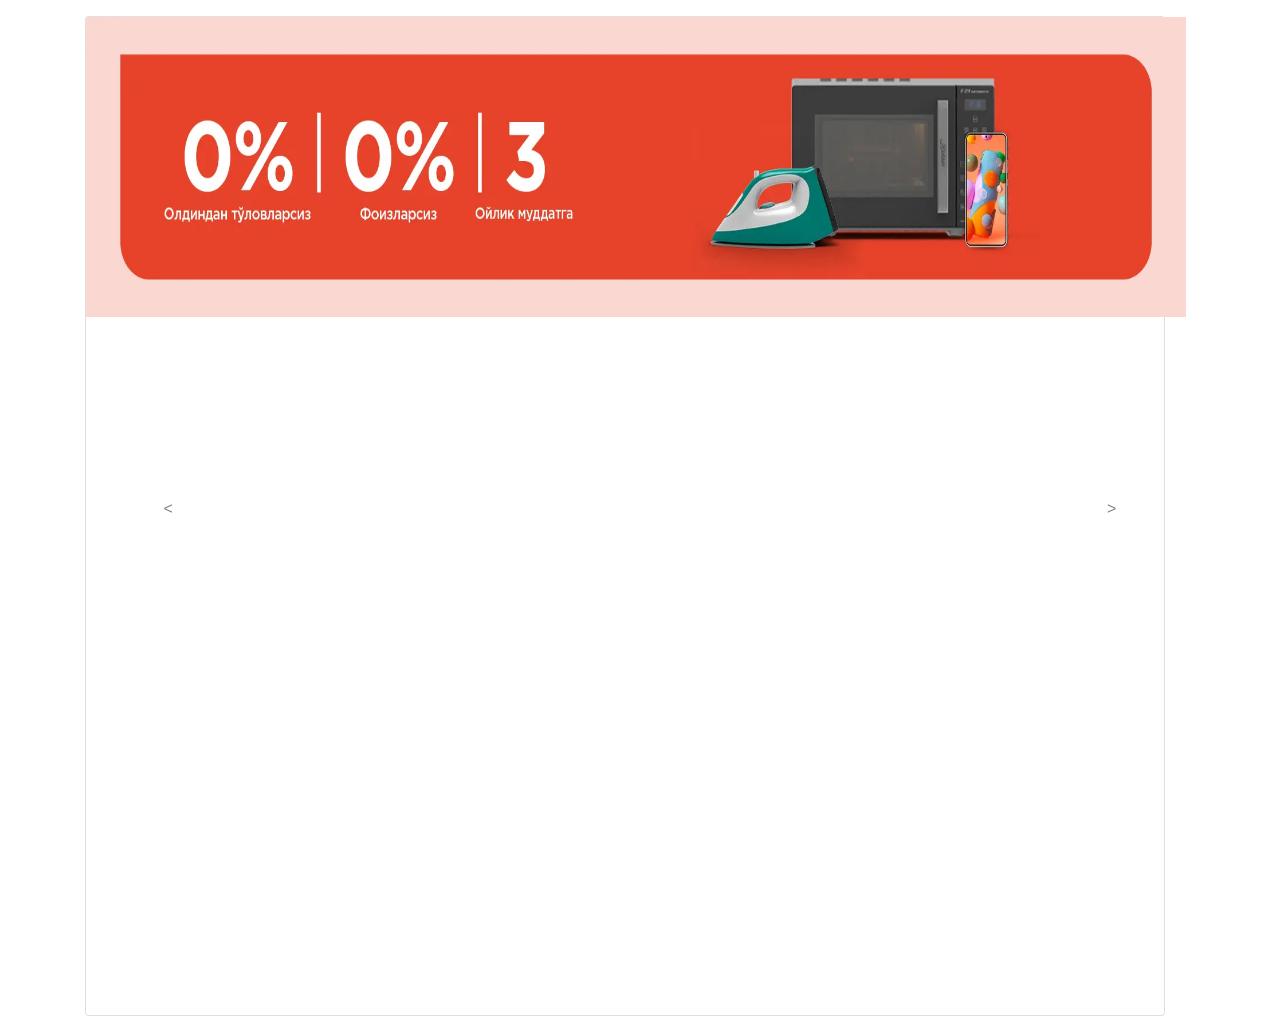
<file: index2.html>
<!DOCTYPE html>
<html lang="en">
<head>
    <meta charset="UTF-8">
    <title>Title</title>
    <link rel="stylesheet" href="css/css/bootstrap.css">
    <link rel="stylesheet" href="css/main2.css">
</head>
<body>

<div class="container">
    <div class="row my-3">
        <div class="col-md-12">
            <div class="carousel slide" id="myCarousel" data-ride="carousel" data-interval="3000">
                <ul class="carousel-indicators">
                    <li class="active" data-slide-to="1" data-target="myCarousel"></li>
                    <li data-slide-to="1" data-target="myCarousel"></li>
                    <li data-slide-to="1" data-target="myCarousel"></li>
                    <li data-slide-to="1" data-target="myCarousel"></li>
                    <li data-slide-to="1" data-target="myCarousel"></li>
                </ul>
                <div class="carousel-inner">
                    <div class="carousel-item active">
                        <div class="row">
                            <div class="col-md-12 card-deck">
                                <div class="card">
                                        <img src="rasmlar/teh2.webp" alt="" height="300px" width="1100px">
                                </div>
                            </div>
                        </div>
                    </div>
                    <div class="carousel-item">
                        <div class="row">
                            <div class="col-md-12 card-deck">
                                <div class="card">
                                    <img src="rasmlar/teh1.webp" alt="" height="300" width="1100">
                                </div>
                            </div>
                        </div>
                    </div>
                    <div class="carousel-item">
                        <div class="row">
                            <div class="col-md-12 card-deck">
                                <div class="card">
                                    <img src="rasmlar/teh3.webp" alt="" height="300" width="1100">
                                </div>
                            </div>
                        </div>
                    </div>
                    <div class="carousel-item">
                        <div class="row">
                            <div class="col-md-12 card-deck">
                                <div class="card">
                                    <img src="rasmlar/teh4.webp" alt="" height="300" width="1100">
                                </div>
                            </div>
                        </div>
                    </div>
                    <div class="carousel-item">
                        <div class="row">
                            <div class="col-md-12 card-deck">
                                <div class="card">
                                    <img src="rasmlar/teh5.webp" alt="" height="300" width="1100">
                                </div>
                            </div>
                        </div>
                    </div>
                </div>
                <a href="#myCarousel" data-slide="prev" class="carousel-control-prev">
                    <span class="tank" style="height: 40px; width: 40px">&#60</span>
                </a>
                <a href="#myCarousel" data-slide="next" class="carousel-control-next">
                    <span class="tank" style="width: 40px; height: 40px">&#x3e</span>
                </a>
            </div>
        </div>
    </div>
</div>



<script src="css/js/jQuery.min.js"></script>
<script src="css/js/src/popover.js"></script>
<script src="css/js/bootstrap.js"></script>
</body>
</html>
</file>
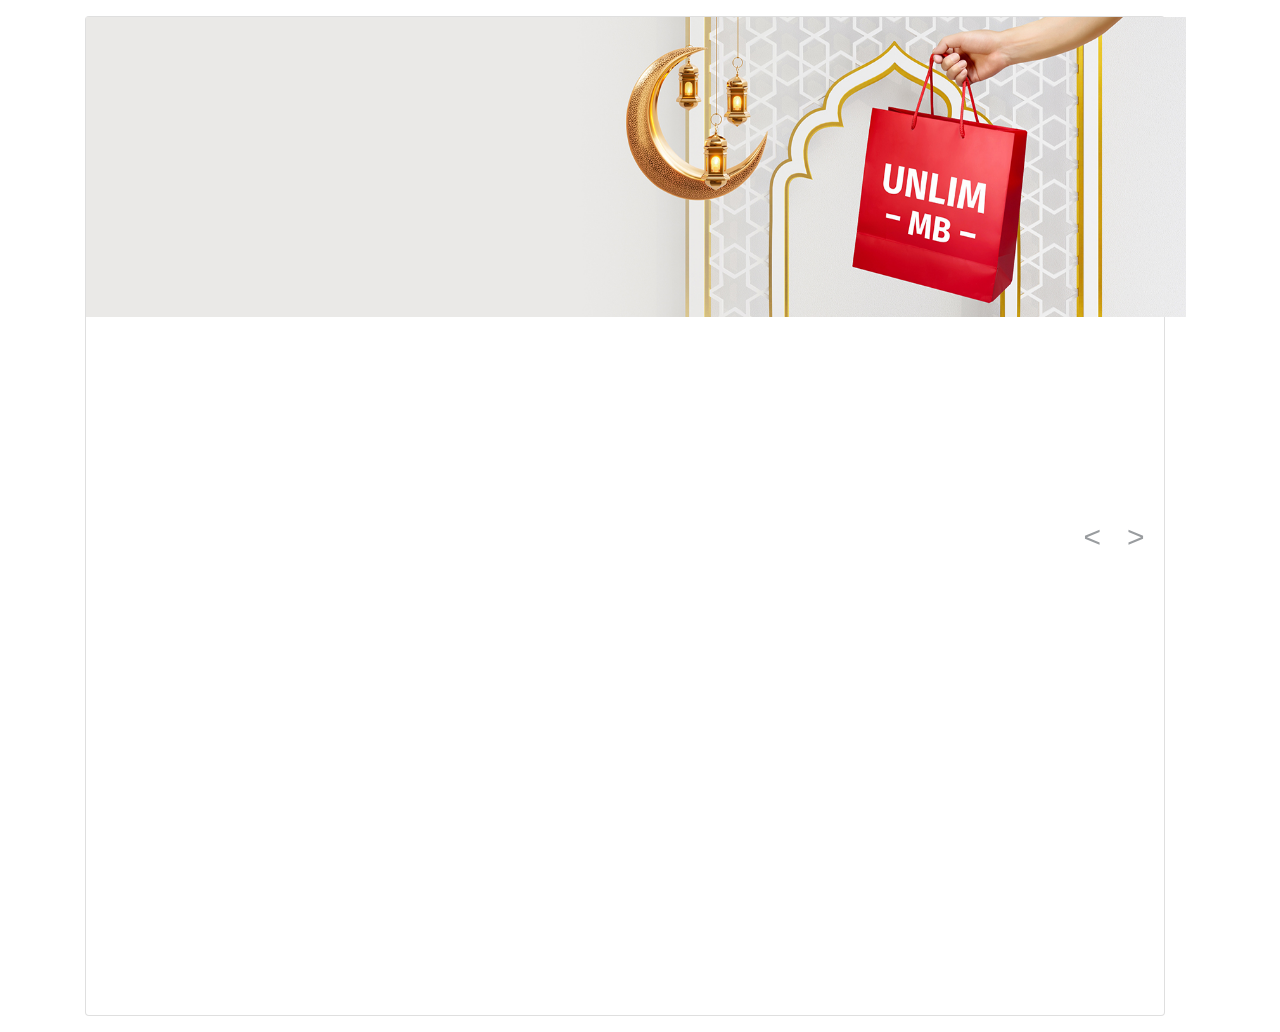
<file: index3.html>
<!DOCTYPE html>
<html lang="en">
<head>
    <meta charset="UTF-8">
    <title>Title</title>
    <link rel="stylesheet" href="css/css/bootstrap.css">
    <link rel="stylesheet" href="css/main2.css">
</head>
<body>



<div class="container">
    <div class="row my-3">
        <div class="col-md-12">
            <div class="carousel slide" id="myCarousel" data-ride="carousel" data-interval="3000">
                <div class="carousel-inner">
                    <div class="carousel-item active">
                        <div class="row">
                            <div class="col-md-12 card-deck">
                                <div class="card">
                                    <img src="rasmlar/mobi1.jpg" alt="" height="300px" width="1100px">
                                </div>
                            </div>
                        </div>
                    </div>
                    <div class="carousel-item">
                        <div class="row">
                            <div class="col-md-12 card-deck">
                                <div class="card">
                                    <img src="rasmlar/mobi2.jpg" alt="" height="300" width="1100">
                                </div>
                            </div>
                        </div>
                    </div>
                    <div class="carousel-item">
                        <div class="row">
                            <div class="col-md-12 card-deck">
                                <div class="card">
                                    <img src="rasmlar/mobi3.jpg" alt="" height="300" width="1100">
                                </div>
                            </div>
                        </div>
                    </div>
                    <div class="carousel-item">
                        <div class="row">
                            <div class="col-md-12 card-deck">
                                <div class="card">
                                    <img src="rasmlar/mobi4.jpg" alt="" height="300" width="1100">
                                </div>
                            </div>
                        </div>
                    </div>
                    <div class="carousel-item">
                        <div class="row">
                            <div class="col-md-12 card-deck">
                                <div class="card">
                                    <img src="rasmlar/mobi6.jpg" alt="" height="300" width="1100">
                                </div>
                            </div>
                        </div>
                    </div>
                    <div class="carousel-item">
                        <div class="row">
                            <div class="col-md-12 card-deck">
                                <div class="card">
                                    <img src="rasmlar/mobi7.jpg" alt="" height="300" width="1100">
                                </div>
                            </div>
                        </div>
                    </div>
                </div>
                <a href="#myCarousel" data-slide="prev" class="carousel-control-prev" style="margin-left: 900px">
                    <span class="tank ml-5 mt-5 bg-white text-dark" style="height: 40px; width: 40px;"><p style="font-size: 30px; margin-top: -7px">&#60</p></span>
                </a>
                <a href="#myCarousel" data-slide="next" class="carousel-control-next">
                    <span class="ml-5 bg-white mt-5 text-dark tank" style="width: 40px; height: 40px"><p style="font-size: 30px; margin-top: -7px">&#x3e</p></span>
                </a>
            </div>
        </div>
    </div>
</div>





<script src="css/js/jQuery.min.js"></script>
<script src="css/js/src/popover.js"></script>
<script src="css/js/bootstrap.js"></script>
</body>
</html>
</file>
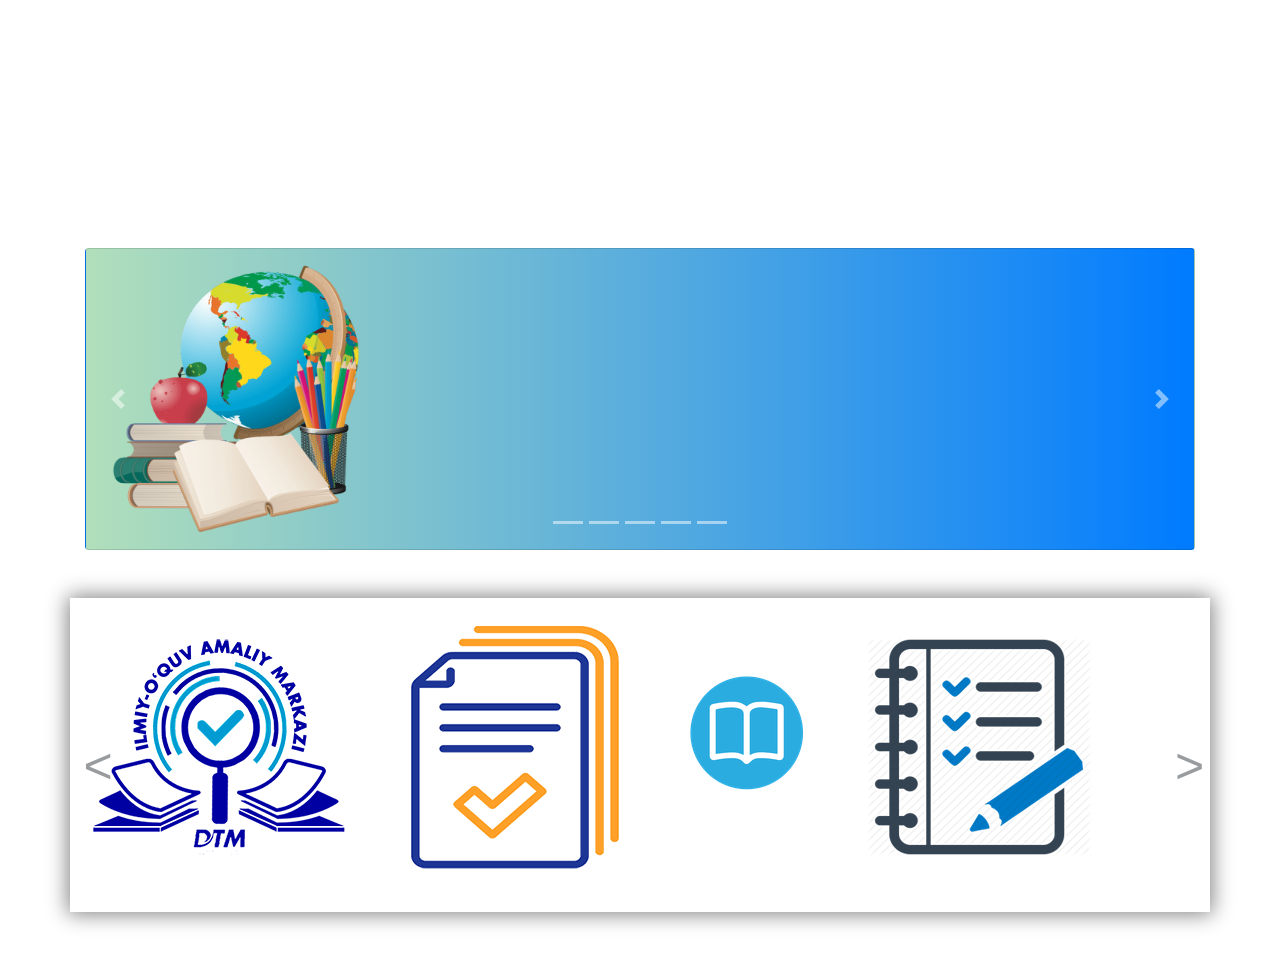
<file: index4.html>
<!DOCTYPE html>
<html lang="en">
<head>
    <meta charset="UTF-8">
    <title>Title</title>
    <link rel="stylesheet" href="css/css/bootstrap.css">
    <link rel="stylesheet" href="css/main4.css">
</head>
<body>

<div class="container">
    <div class="row my-5">
        <div class="col-md-12">
            <div class="carousel slide" id="myCarousel" data-ride="carousel">
                <ul class="carousel-indicators">
                    <li data-slide-to="1" data-target="myCarousel"></li>
                    <li data-slide-to="1" data-target="myCarousel"></li>
                    <li data-slide-to="1" data-target="myCarousel"></li>
                    <li data-slide-to="1" data-target="myCarousel"></li>
                    <li data-slide-to="1" data-target="myCarousel"></li>
                </ul>
                <div class="carousel-inner">
                    <div class="carousel-item active">
                        <div class="row">
                            <div class="col-md-12 card-desc">
                                <div class="card bos">
                                    <img src="rasmlar/dtm1.png" style="height: 300px;width: 300px" alt="">
                                </div>
                            </div>
                        </div>
                    </div>
                    <div class="carousel-item">
                        <div class="row">
                            <div class="col-md-12 card-desc">
                                <div class="card bos">
                                    <img src="rasmlar/dtm2.png" style="height: 300px;width: 300px" alt="">
                                </div>
                            </div>
                        </div>
                    </div>
                    <div class="carousel-item">
                        <div class="row">
                            <div class="col-md-12 card-desc">
                                <div class="card bos">
                                    <img src="rasmlar/dtm3.png" style="height: 300px;width: 300px" alt="">
                                </div>
                            </div>
                        </div>
                    </div>
                    <div class="carousel-item">
                        <div class="row">
                            <div class="col-md-12 card-desc">
                                <div class="card bos">
                                    <img src="rasmlar/dtm4.png" style="height: 300px;width: 300px" alt="">
                                </div>
                            </div>
                        </div>
                    </div>
                    <div class="carousel-item">
                        <div class="row">
                            <div class="col-md-12 card-desc">
                                <div class="card bos">
                                    <img src="rasmlar/dtm5.png" style="height: 300px;width: 300px" alt="">
                                </div>
                            </div>
                        </div>
                    </div>
                    <div class="carousel-item">
                        <div class="row">
                            <div class="col-md-12 card-desc">
                                <div class="card bos">
                                    <img src="rasmlar/dtm6.png" style="height: 300px;width: 300px" alt="">
                                </div>
                            </div>
                        </div>
                    </div>
                </div>
                <a href="#myCarousel" data-slide="prev" class="carousel-control-prev">
                    <span class="carousel-control-prev-icon bot" style="margin-left: -100px"></span>
                </a>
                <a href="#myCarousel" data-slide="prev" class="carousel-control-next">
                    <span class="carousel-control-next-icon bot" style="margin-right:-100px"></span>
                </a>
            </div>
        </div>
        <div class="col-md-12 mt-5 bat" style="border: 1px solid white;background-color: white">
            <div class="carousel slide" id="myCarousel" data-ride="carousel" data-interval="3000">
                <ul class="carousel-indicators">
                    <li class="active" data-slide-to="1" data-target="myCarousel"></li>
                    <li data-slide-to="1" data-target="myCarousel"></li>
                    <li data-slide-to="2" data-target="myCarousel"></li>
                    <li data-slide-to="3" data-target="myCarousel"></li>
                    <li data-slide-to="4" data-target="myCarousel"></li>
                    <li data-slide-to="5" data-target="myCarousel"></li>
                    <li data-slide-to="6" data-target="myCarousel"></li>
                    <li data-slide-to="7" data-target="myCarousel"></li>
                    <li data-slide-to="8" data-target="myCarousel"></li>
                    <li data-slide-to="9" data-target="myCarousel"></li>
                    <li data-slide-to="10" data-target="myCarousel"></li>
                    <li data-slide-to="11" data-target="myCarousel"></li>
                </ul>
                <div class="carousel-inner">
                    <div class="carousel-item active">
                        <div class="row">
                            <div class="col-md-12 card-deck">
                                <div class="text-white">
                                    <div class="card-body bg-white">
                                        <p>
                                            <img src="rasmlar/aa1.png" alt="">
                                        </p>
                                    </div>
                                </div>
                                <div class="text-white">
                                    <div class="card-body">
                                        <p>
                                            <img src="rasmlar/aa2.png" alt="">
                                        </p>
                                    </div>
                                </div>
                                <div class="text-white">
                                    <div class="card-body">
                                        <p>
                                            <img src="rasmlar/aa3.png" class="mt-5" alt="">
                                        </p>
                                    </div>
                                </div>
                                <div class="text-white">
                                    <div class="card-body bg-white">
                                        <p>
                                            <img src="rasmlar/aa4.png" alt="">
                                        </p>
                                    </div>
                                </div>
                            </div>
                        </div>
                    </div>
                    <div class="carousel-item">
                        <div class="row">
                            <div class="col-md-12 card-deck">
                                <div class="text-white">
                                    <div class="card-body bg-white">
                                        <p>
                                            <img src="rasmlar/aa5.png" alt="">
                                        </p>
                                    </div>
                                </div>
                                <div class="text-white">
                                    <div class="card-body">
                                        <p>
                                            <img src="rasmlar/aa6.png" alt="">
                                        </p>
                                    </div>
                                </div>
                                <div class="text-white">
                                    <div class="card-body">
                                        <p>
                                            <img src="rasmlar/aa7.png" class="mt-5" alt="">
                                        </p>
                                    </div>
                                </div>
                                <div class="text-white">
                                    <div class="card-body bg-white">
                                        <p>
                                            <img src="rasmlar/aa8.png" alt="">
                                        </p>
                                    </div>
                                </div>
                            </div>
                        </div>
                    </div>
                    <div class="carousel-item">
                        <div class="row">
                            <div class="col-md-12 card-deck">
                                <div class="text-white">
                                    <div class="card-body bg-white">
                                        <p>
                                            <img src="rasmlar/aa9.png" alt="">
                                        </p>
                                    </div>
                                </div>
                                <div class="text-white">
                                    <div class="card-body">
                                        <p>
                                            <img src="rasmlar/aa10.png" alt="">
                                        </p>
                                    </div>
                                </div>
                                <div class="text-white">
                                    <div class="card-body">
                                        <p>
                                            <img src="rasmlar/aa11.png" alt="">
                                        </p>
                                    </div>
                                </div>
                                <div class="text-white">
                                    <div class="card-body">
                                        <p>
                                            <img src="rasmlar/aa7.png" class="mt-5" alt="">
                                        </p>
                                    </div>
                                </div>
                            </div>
                        </div>
                    </div>
                </div>
                <a href="#myCarousel" data-slide="prev" class="carousel-control-prev">
                    <span class="tank ml-5 mt-5 bg-white text-dark" style="height: 40px;"><p style="font-size: 50px; margin-top: -30px;margin-left: -190px">&#60</p></span>
                </a>
                <a href="#myCarousel" data-slide="next" class="carousel-control-next">
                    <span class="ml-5 bg-white mt-5 text-dark tank" style="width: 40px; height: 40px"><p style="font-size: 50px; margin-top:-30px;margin-left: 60px">&#x3e</p></span>
                </a>
            </div>
        </div>
    </div>
</div>



<script src="css/js/jQuery.min.js"></script>
<script src="css/js/src/popover.js"></script>
<script src="css/js/bootstrap.js"></script>
</body>
</html>
</file>
<file: css/main2.css>
.tank{
    border: 1px solid white;
    border-radius: 20px;
    background-color: white;
    color: black;
}
.col-md-12{
    width: 2500px;
    height: 1000px;
}
</file>
<file: css/main4.css>
.bos{
    margin-top: 200px;
    background: linear-gradient(90deg,#b1dfbb,#007bff);
}
.bot{
    margin-top: 200px;
}
.bat{
    box-shadow: 0 0 20px 2px grey;
}
</file>
